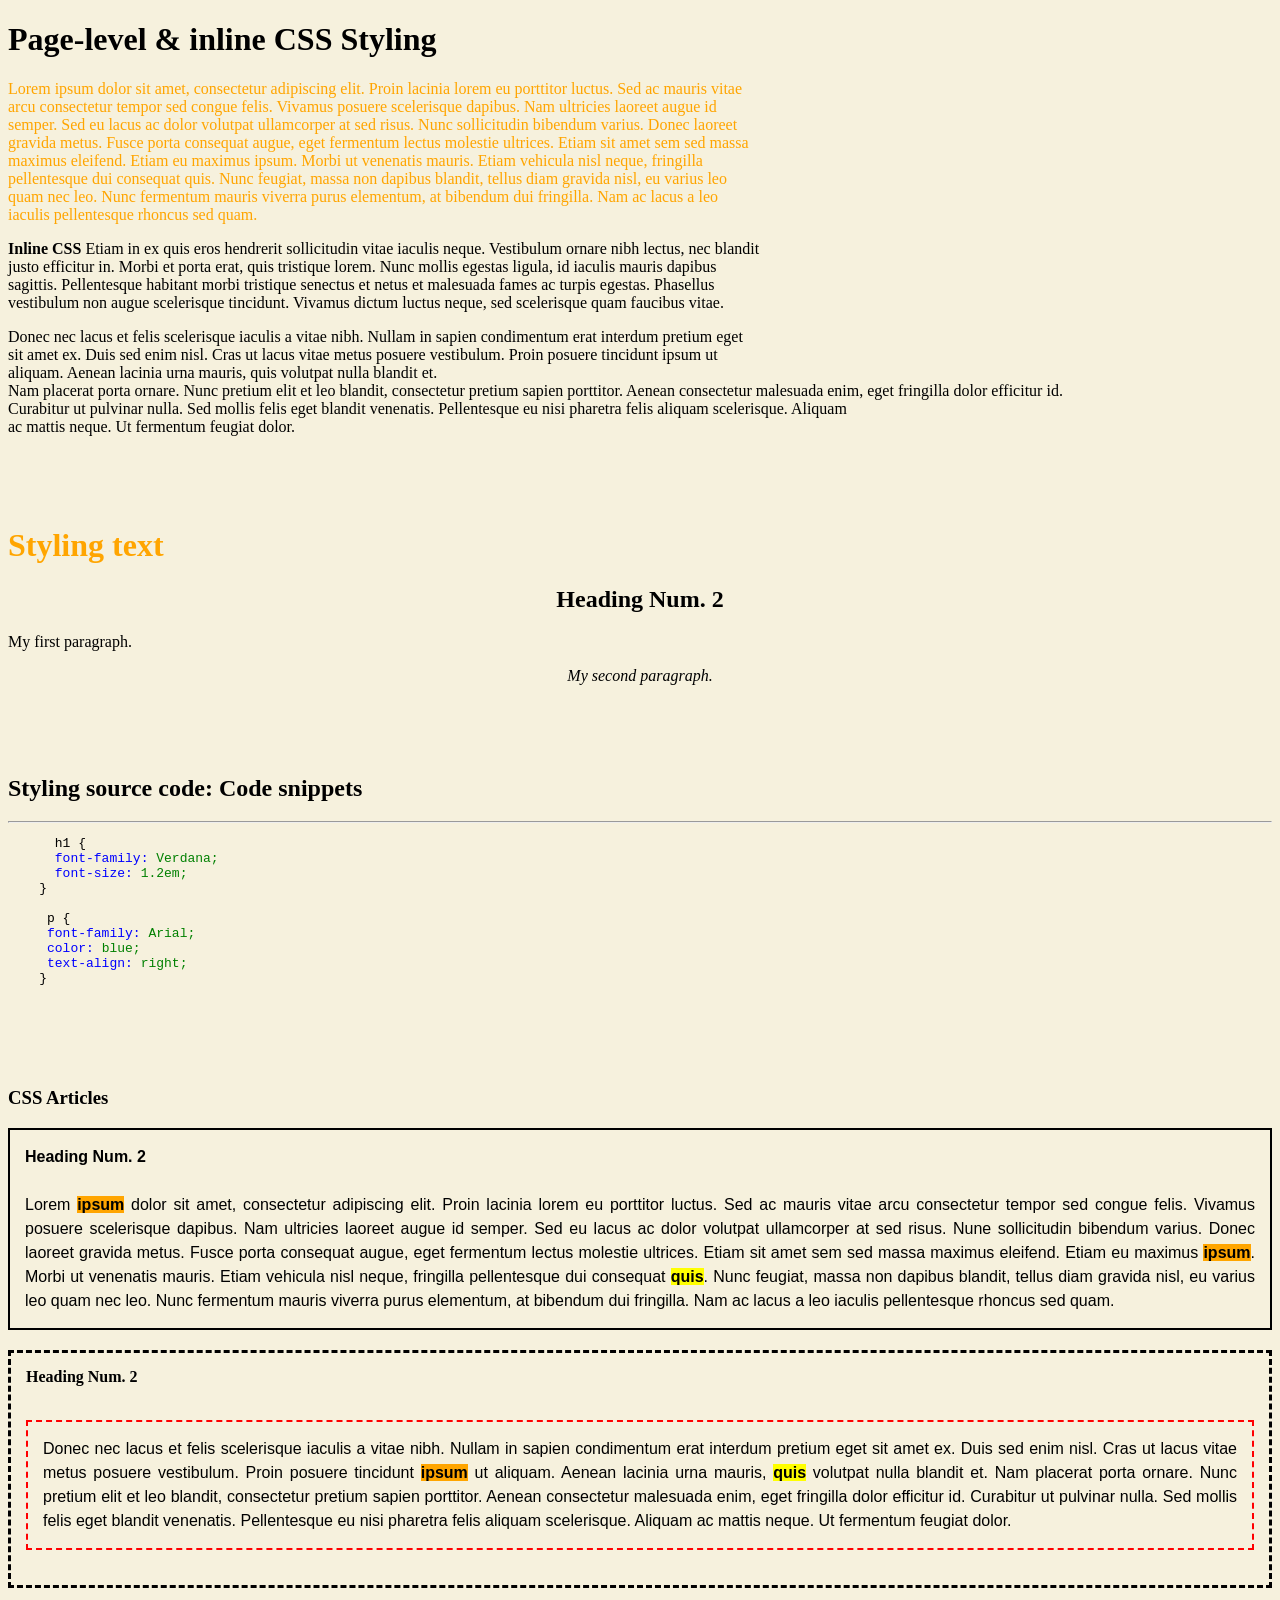
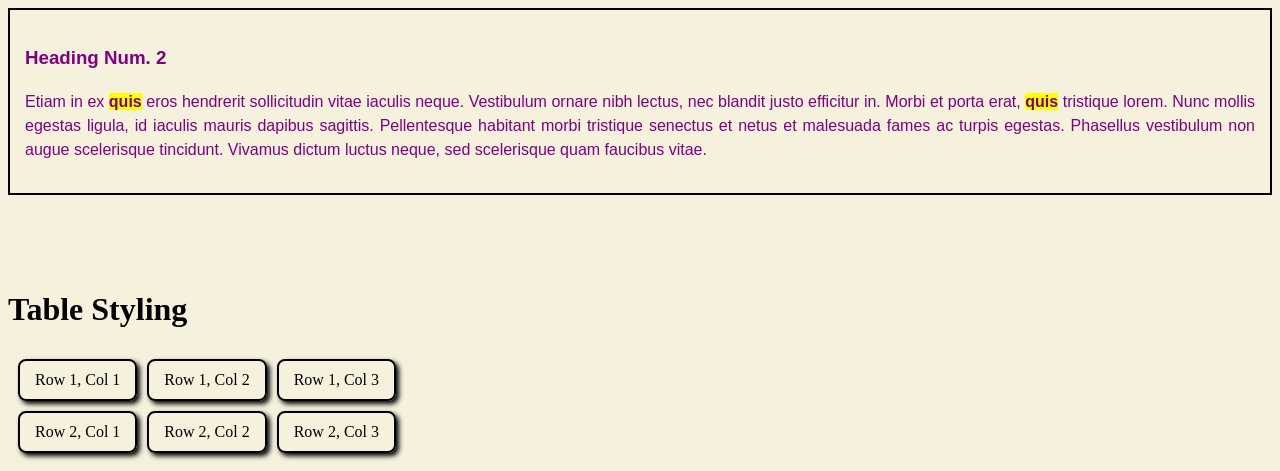
<file: index.html>
<!DOCTYPE html>
<html lang="en">
<head>
    <meta charset="UTF-8">
    <meta name="viewport" content="width=device-width, initial-scale=1.0">
    <title>CSS TASKS1</title>
    <link rel="stylesheet" href="style.css">
  
</head>
<body>
    <!-- TASK1: -->
    <h1>Page-level & inline CSS Styling</h1>

    <p id="first-paragraph">Lorem ipsum dolor sit amet, consectetur adipiscing elit. Proin lacinia lorem eu porttitor luctus. Sed ac mauris vitae<br>
         arcu consectetur tempor sed congue felis. Vivamus posuere scelerisque dapibus. Nam ultricies laoreet augue id<br>
          semper. Sed eu lacus ac dolor volutpat ullamcorper at sed risus. Nunc sollicitudin bibendum varius. Donec laoreet<br>
           gravida metus. Fusce porta consequat augue, eget fermentum lectus molestie ultrices. Etiam sit amet sem sed massa<br>
            maximus eleifend. Etiam eu maximus ipsum. Morbi ut venenatis mauris. Etiam vehicula nisl neque, fringilla<br>
             pellentesque dui consequat quis. Nunc feugiat, massa non dapibus blandit, tellus diam gravida nisl, eu varius leo<br>
              quam nec leo. Nunc fermentum mauris viverra purus elementum, at bibendum dui fringilla. Nam ac lacus a leo<br>
               iaculis pellentesque rhoncus sed quam.</p>


    <p><span style="font-weight: bold; ">Inline CSS </span>Etiam in ex quis eros hendrerit sollicitudin vitae iaculis neque. Vestibulum ornare nibh lectus, nec blandit<br>
         justo efficitur in. Morbi et porta erat, quis tristique lorem. Nunc mollis egestas ligula, id iaculis mauris dapibus<br>
          sagittis. Pellentesque habitant morbi tristique senectus et netus et malesuada fames ac turpis egestas. Phasellus<br>
           vestibulum non augue scelerisque tincidunt. Vivamus dictum luctus neque, sed scelerisque quam faucibus vitae.</p>

    
    <p id="third-paragraph">Donec nec lacus et felis scelerisque iaculis a vitae nibh. Nullam in sapien condimentum erat interdum pretium eget<br>
         sit amet ex. Duis sed enim nisl. Cras ut lacus vitae metus posuere vestibulum. Proin posuere tincidunt ipsum ut<br>
          aliquam. Aenean lacinia urna mauris, quis volutpat nulla blandit et.<br>
           Nam placerat porta ornare. Nunc pretium elit et leo blandit, consectetur pretium sapien porttitor. Aenean consectetur malesuada enim, eget fringilla dolor efficitur id.<br>
            Curabitur ut pulvinar nulla. Sed mollis felis eget blandit venenatis. Pellentesque eu nisi pharetra felis aliquam scelerisque. Aliquam<br>
             ac mattis neque. Ut fermentum feugiat dolor.</p><br><br><br>



    <!-- TASK2: -->
     <h1 style="color: orange;">Styling text</h1>
     <h2 style="text-align: center;">Heading Num.  2</h2>
     <p>My first paragraph.</p>
     <p style="font-style: italic; text-align: center;">My second paragraph.</p><br><br><br>

    <!-- TASK3: -->
     <h2>Styling source code: Code snippets</h2><hr>

     <pre>
      h1 {
      <span class="property">font-family:</span> <span class="value">Verdana;</span>
      <span class="property">font-size:</span> <span class="value">1.2em;</span>
    }

     p {
     <span class="property">font-family:</span> <span class="value">Arial;</span>
     <span class="property">color:</span> <span class="value">blue;</span>
     <span class="property">text-align:</span> <span class="value">right;</span>
    }
    </pre><br><br><br>


    <!-- TASK4: -->

    <h3>CSS Articles</h3>
    <p class="paragraph">
    <b>Heading Num. 2 </b><br><br> Lorem <span class="highlight-orange">ipsum</span> dolor sit amet, consectetur adipiscing elit. 
    Proin lacinia lorem eu porttitor luctus. Sed ac mauris vitae arcu consectetur tempor sed congue felis. 
    Vivamus posuere scelerisque dapibus. Nam ultricies laoreet augue id semper. Sed eu lacus ac dolor volutpat ullamcorper at sed risus. 
    Nune sollicitudin bibendum varius. Donec laoreet gravida metus. Fusce porta consequat augue, eget fermentum lectus molestie ultrices. 
    Etiam sit amet sem sed massa maximus eleifend. Etiam eu maximus <span class="highlight-orange">ipsum</span>. 
    Morbi ut venenatis mauris. Etiam vehicula nisl neque, fringilla pellentesque dui consequat <span class="highlight-yellow">quis</span>. 
    Nunc feugiat, massa non dapibus blandit, tellus diam gravida nisl, eu varius leo quam nec leo. 
    Nunc fermentum mauris viverra purus elementum, at bibendum dui fringilla. Nam ac lacus a leo iaculis pellentesque rhoncus sed quam.
  </p>

  
<div class="container">
 <b>Heading Num. 2 </b><br><br>

<p class="paragraph2">
    Donec nec lacus et felis scelerisque iaculis a vitae nibh. 
    Nullam in sapien condimentum erat interdum pretium eget sit amet ex. 
    Duis sed enim nisl. Cras ut lacus vitae metus posuere vestibulum. 
    Proin posuere tincidunt <span class="highlight-orange">ipsum</span> ut aliquam. 
    Aenean lacinia urna mauris, <span class="highlight-yellow">quis</span> volutpat nulla blandit et. 
    Nam placerat porta ornare. Nunc pretium elit et leo blandit, consectetur pretium sapien porttitor. 
    Aenean consectetur malesuada enim, eget fringilla dolor efficitur id. 
    Curabitur ut pulvinar nulla. Sed mollis felis eget blandit venenatis. 
    Pellentesque eu nisi pharetra felis aliquam scelerisque. 
    Aliquam ac mattis neque. Ut fermentum feugiat dolor.
</p>
</div>


<div class="paragraph3">
  <h3 id="unique-header">Heading Num. 2</h3>
  <p>
    Etiam in ex <span class="highlight-yellow">quis</span> eros hendrerit sollicitudin vitae iaculis neque. 
    Vestibulum ornare nibh lectus, nec blandit justo efficitur in. 
    Morbi et porta erat, <span class="highlight-yellow">quis</span> tristique lorem. 
    Nunc mollis egestas ligula, id iaculis mauris dapibus sagittis. 
    Pellentesque habitant morbi tristique senectus et netus et malesuada fames ac turpis egestas. 
    Phasellus vestibulum non augue scelerisque tincidunt. 
    Vivamus dictum luctus neque, sed scelerisque quam faucibus vitae.
  </p>
</div>

  <br><br><br>

<!-- TASK 5 : -->
 <h1>Table Styling</h1>
 
 <table>
        <tr>
            <td>Row 1, Col 1</td>
            <td>Row 1, Col 2</td>
            <td>Row 1, Col 3</td>
        </tr>
        <tr>
            <td>Row 2, Col 1</td>
            <td>Row 2, Col 2</td>
            <td>Row 2, Col 3</td>
        </tr>
    </table>

</body>
</html>
</file>
<file: style.css>
/* Task 1: */
#first-paragraph {
    color: orange;
}

#third-paragraph {
    background-image: url("https://images.unsplash.com/photo-1506744038136-46273834b3fb?ixlib=rb-4.0.3&ixid=M3wxMjA3fDB8MHxzZWFyY2h8M3x8c2Vhc2NhcGV8ZW58MHx8MHx8&auto=format&fit=crop&w=500&q=60");
    background-size: cover;
}

.property {
         color: blue;
        }


.value {
    color: green;
}       


.paragraph {
  border: 2px solid black; 
  padding: 15px;
  font-family: Arial;
  line-height: 1.5;
  text-align: justify;
  margin-bottom: 20px;
}

.highlight-orange {
  background-color: orange;
  font-weight: bold;
}

.highlight-yellow {
  background-color: yellow; 
  font-weight: bold;
}


.container {
  border: 3px dashed black;
  padding: 15px;
  margin-bottom: 20px;
}

.paragraph2 {
  border: 2px dashed red; 
  padding: 15px;
  font-family: Arial;
  line-height: 1.5;
  text-align: justify;
  margin-bottom: 20px;
}


#unique-header {
   color :purple;
   font-family: Arial;
}


.paragraph3 {
  border: 2px solid black;  
  padding: 15px;
  font-family: Arial;
  line-height: 1.5;
  text-align: justify;
  margin-bottom: 20px;
  color: purple; 
}

 table {
    
  border-spacing: 10px;       
}

td {
  border: 2px solid black;  
  border-radius: 8px;                   
  padding: 10px 15px;                  
  box-shadow: 3px 3px 5px black; 
  text-align: center;                           
}

body{
  background-color: rgb(246, 241, 221);
}
</file>
